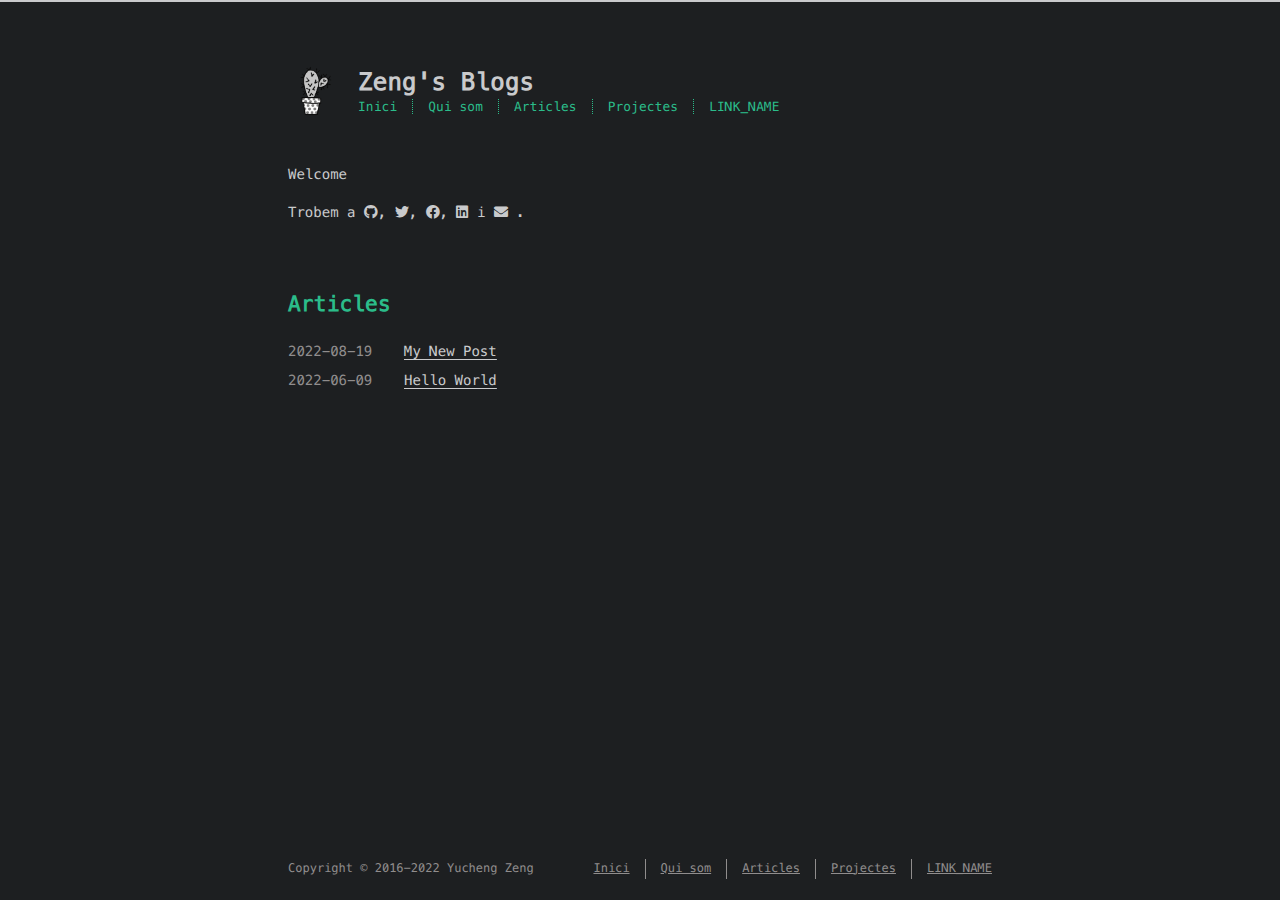
<file: index.html>
<!DOCTYPE html>
<html lang=En>
<head>
    <!-- so meta -->
    <meta charset="utf-8">
    <meta http-equiv="X-UA-Compatible" content="IE=edge">
    <meta name="HandheldFriendly" content="True">
    <meta name="viewport" content="width=device-width, initial-scale=1, maximum-scale=5" />
    <meta name="description" content="Welcome">
<meta property="og:type" content="website">
<meta property="og:title" content="Zeng&#39;s Blogs">
<meta property="og:url" content="http://example.com/index.html">
<meta property="og:site_name" content="Zeng&#39;s Blogs">
<meta property="og:description" content="Welcome">
<meta property="og:locale">
<meta property="article:author" content="Yucheng Zeng">
<meta name="twitter:card" content="summary">
    
    
      
        
          <link rel="shortcut icon" href="/images/favicon.ico">
        
      
      
        
          <link rel="icon" type="image/png" href="/images/favicon-192x192.png" sizes="192x192">
        
      
      
        
          <link rel="apple-touch-icon" sizes="180x180" href="/images/apple-touch-icon.png">
        
      
    
    <!-- title -->
    <title>Zeng&#39;s Blogs</title>
    <!-- styles -->
    
<link rel="stylesheet" href="/css/style.css">

    <!-- persian styles -->
    
    <!-- rss -->
    
    
	<!-- mathjax -->
	
<meta name="generator" content="Hexo 6.2.0"></head>

<body class="max-width mx-auto px3 ltr">
    
    <div class="content index py4">
        
          <header id="header">
  <a href="/">
  
    
      <div id="logo" style="background-image: url(/images/logo.png);"></div>
    
  
    <div id="title">
      <h1>Zeng&#39;s Blogs</h1>
    </div>
  </a>
  <div id="nav">
    <ul>
      <li class="icon">
        <a href="#" aria-label="القائمة"><i class="fas fa-bars fa-2x"></i></a>
      </li>
      <!--
     --><li><a href="/">Inici</a></li><!--
   --><!--
     --><li><a href="/about/">Qui som</a></li><!--
   --><!--
     --><li><a href="/archives/">Articles</a></li><!--
   --><!--
     --><li><a target="_blank" rel="noopener" href="http://github.com/probberechts">Projectes</a></li><!--
   --><!--
     --><li><a href="/URL">LINK_NAME</a></li><!--
   -->
    </ul>
  </div>
</header>

        
        <section id="about">
  
    <p>Welcome</p>

  
  
    <p>
      Trobem a
      
      
      
        
          <a class="icon" target="_blank" rel="noopener" href="http://github.com/probberechts/cactus-dark" aria-label="github">
            <i class="fab fa-github"></i><!--
      ---></a><!--
    ---><!--
    --->, 
        
      
        
          <a class="icon" target="_blank" rel="noopener" href="/" aria-label="twitter">
            <i class="fab fa-twitter"></i><!--
      ---></a><!--
    ---><!--
    --->, 
        
      
        
          <a class="icon" target="_blank" rel="noopener" href="/" aria-label="facebook">
            <i class="fab fa-facebook"></i><!--
      ---></a><!--
    ---><!--
    --->, 
        
      
        
          <a class="icon" target="_blank" rel="noopener" href="/" aria-label="linkedin">
            <i class="fab fa-linkedin"></i><!--
      ---></a><!--
    ---><!--
    ---> i 
        
      
        
          <a class="icon" target="_blank" rel="noopener" href="mailto:name@email.com" aria-label="mail">
            <i class="fas fa-envelope"></i><!--
      ---></a>
        <!--
    --->.
        
      
    </p>
  
</section>

<section id="writing">
  <span class="h1"><a href="/archives/">Articles</a></span>
  
  <ul class="post-list">
    
    
      
    
    
      <li class="post-item">
        
    <div class="meta">
      
        
          <time datetime="2022-08-19T06:14:34.000Z" itemprop="datePublished">2022-08-19</time>
        
      
    </div>


        <span>
    
        <a class="" href="/2022/08/19/My-New-Post/">My New Post</a>
    


</span>
      </li>
    
      <li class="post-item">
        
    <div class="meta">
      
        
          <time datetime="2022-06-09T14:11:08.193Z" itemprop="datePublished">2022-06-09</time>
        
      
    </div>


        <span>
    
        <a class="" href="/2022/06/09/hello-world/">Hello World</a>
    


</span>
      </li>
    
  </ul>
  
</section>



        
        <footer id="footer">
  <div class="footer-left">
    Copyright &copy;
    
    
    2016-2022
    Yucheng Zeng
  </div>
  <div class="footer-right">
    <nav>
      <ul>
        <!--
       --><li><a href="/">Inici</a></li><!--
     --><!--
       --><li><a href="/about/">Qui som</a></li><!--
     --><!--
       --><li><a href="/archives/">Articles</a></li><!--
     --><!--
       --><li><a target="_blank" rel="noopener" href="http://github.com/probberechts">Projectes</a></li><!--
     --><!--
       --><li><a href="/URL">LINK_NAME</a></li><!--
     -->
      </ul>
    </nav>
  </div>
</footer>

    </div>
    <!-- styles -->



  <link rel="preload" as="style" href="https://cdnjs.cloudflare.com/ajax/libs/font-awesome/5.15.2/css/all.min.css" crossorigin="anonymous" onload="this.onload=null;this.rel='stylesheet'"/>


    <!-- jquery -->
 
  <script src="https://cdnjs.cloudflare.com/ajax/libs/jquery/3.6.0/jquery.min.js" crossorigin="anonymous"></script> 




<!-- clipboard -->


<script src="/js/main.js"></script>

<!-- search -->

<!-- Google Analytics -->

<!-- Baidu Analytics -->

<!-- Cloudflare Analytics -->

<!-- Umami Analytics -->

<!-- Disqus Comments -->

<!-- utterances Comments -->

</body>
</html>
</file>
<file: css/style.css>
.inline {
  display: inline;
}
.block {
  display: block;
}
.inline-block {
  display: inline-block;
}
.table {
  display: table;
}
.table-cell {
  display: table-cell;
}
.overflow-hidden {
  overflow: hidden;
}
.overflow-scroll {
  overflow: scroll;
}
.overflow-auto {
  overflow: auto;
}
.clearfix:before,
.clearfix:after {
  display: table;
  content: " ";
}
.clearfix:after {
  clear: both;
}
.left {
  float: left;
}
.right {
  float: right;
}
.fit {
  max-width: 100%;
}
.truncate {
  display: inline-block;
  overflow: hidden;
  text-overflow: ellipsis;
  white-space: nowrap;
}
.max-width-1 {
  max-width: 24rem;
}
.max-width-2 {
  max-width: 32rem;
}
.max-width-3 {
  max-width: 48rem;
}
.max-width-4 {
  max-width: 64rem;
}
.border-box {
  box-sizing: border-box;
}
.m0 {
  margin: 0;
}
.mt0 {
  margin-top: 0;
}
.mr0 {
  margin-right: 0;
}
.mb0 {
  margin-bottom: 0;
}
.ml0 {
  margin-left: 0;
}
.mx0 {
  margin-right: 0;
  margin-left: 0;
}
.my0 {
  margin-top: 0;
  margin-bottom: 0;
}
.m1 {
  margin: 0.5rem;
}
.mt1 {
  margin-top: 0.5rem;
}
.mr1 {
  margin-right: 0.5rem;
}
.mb1 {
  margin-bottom: 0.5rem;
}
.ml1 {
  margin-left: 0.5rem;
}
.mx1 {
  margin-right: 0.5rem;
  margin-left: 0.5rem;
}
.my1 {
  margin-top: 0.5rem;
  margin-bottom: 0.5rem;
}
.m2 {
  margin: 1rem;
}
.mt2 {
  margin-top: 1rem;
}
.mr2 {
  margin-right: 1rem;
}
.mb2 {
  margin-bottom: 1rem;
}
.ml2 {
  margin-left: 1rem;
}
.mx2 {
  margin-right: 1rem;
  margin-left: 1rem;
}
.my2 {
  margin-top: 1rem;
  margin-bottom: 1rem;
}
.m3 {
  margin: 2rem;
}
.mt3 {
  margin-top: 2rem;
}
.mr3 {
  margin-right: 2rem;
}
.mb3 {
  margin-bottom: 2rem;
}
.ml3 {
  margin-left: 2rem;
}
.mx3 {
  margin-right: 2rem;
  margin-left: 2rem;
}
.my3 {
  margin-top: 2rem;
  margin-bottom: 2rem;
}
.m4 {
  margin: 4rem;
}
.mt4 {
  margin-top: 4rem;
}
.mr4 {
  margin-right: 4rem;
}
.mb4 {
  margin-bottom: 4rem;
}
.ml4 {
  margin-left: 4rem;
}
.mx4 {
  margin-right: 4rem;
  margin-left: 4rem;
}
.my4 {
  margin-top: 4rem;
  margin-bottom: 4rem;
}
.mxn1 {
  margin-right: -0.5rem;
  margin-left: -0.5rem;
}
.mxn2 {
  margin-right: -1rem;
  margin-left: -1rem;
}
.mxn3 {
  margin-right: -2rem;
  margin-left: -2rem;
}
.mxn4 {
  margin-right: -4rem;
  margin-left: -4rem;
}
.ml-auto {
  margin-left: auto;
}
.mr-auto {
  margin-right: auto;
}
.mx-auto {
  margin-right: auto;
  margin-left: auto;
}
.p0 {
  padding: 0;
}
.pt0 {
  padding-top: 0;
}
.pr0 {
  padding-right: 0;
}
.pb0 {
  padding-bottom: 0;
}
.pl0 {
  padding-left: 0;
}
.px0 {
  padding-right: 0;
  padding-left: 0;
}
.py0 {
  padding-top: 0;
  padding-bottom: 0;
}
.p1 {
  padding: 0.5rem;
}
.pt1 {
  padding-top: 0.5rem;
}
.pr1 {
  padding-right: 0.5rem;
}
.pb1 {
  padding-bottom: 0.5rem;
}
.pl1 {
  padding-left: 0.5rem;
}
.py1 {
  padding-top: 0.5rem;
  padding-bottom: 0.5rem;
}
.px1 {
  padding-right: 0.5rem;
  padding-left: 0.5rem;
}
.p2 {
  padding: 1rem;
}
.pt2 {
  padding-top: 1rem;
}
.pr2 {
  padding-right: 1rem;
}
.pb2 {
  padding-bottom: 1rem;
}
.pl2 {
  padding-left: 1rem;
}
.py2 {
  padding-top: 1rem;
  padding-bottom: 1rem;
}
.px2 {
  padding-right: 1rem;
  padding-left: 1rem;
}
.p3 {
  padding: 2rem;
}
.pt3 {
  padding-top: 2rem;
}
.pr3 {
  padding-right: 2rem;
}
.pb3 {
  padding-bottom: 2rem;
}
.pl3 {
  padding-left: 2rem;
}
.py3 {
  padding-top: 2rem;
  padding-bottom: 2rem;
}
.px3 {
  padding-right: 2rem;
  padding-left: 2rem;
}
.p4 {
  padding: 4rem;
}
.pt4 {
  padding-top: 4rem;
}
.pr4 {
  padding-right: 4rem;
}
.pb4 {
  padding-bottom: 4rem;
}
.pl4 {
  padding-left: 4rem;
}
.py4 {
  padding-top: 4rem;
  padding-bottom: 4rem;
}
.px4 {
  padding-right: 4rem;
  padding-left: 4rem;
}
body h1,
body .h1 {
  display: block;
  margin-top: 3rem;
  margin-bottom: 1rem;
  color: #2bbc8a;
  letter-spacing: 0.01em;
  font-weight: 700;
  font-style: normal;
  font-size: 1.5em;
  -moz-osx-font-smoothing: grayscale;
  -webkit-font-smoothing: antialiased;
}
body h2,
body .h2 {
  position: relative;
  display: block;
  margin-top: 2rem;
  margin-bottom: 0.5rem;
  color: #eee;
  text-transform: none;
  letter-spacing: normal;
  font-weight: bold;
  font-size: 1rem;
}
body h3 {
  color: #eee;
  text-decoration: underline;
  font-weight: bold;
  font-size: 0.9rem;
}
body h4,
body h5,
body h6 {
  display: inline;
  text-decoration: none;
  color: #ccc;
  font-weight: bold;
  font-size: 0.9rem;
}
body h3,
body h4,
body h5,
body h6 {
  margin-top: 0.9rem;
  margin-bottom: 0.5rem;
}
body hr {
  border: 0.5px dashed #ccc;
  opacity: 0.5;
  margin: 0;
  margin-top: 20px;
  margin-bottom: 20px;
}
body strong {
  font-weight: bold;
}
body em,
body cite {
  font-style: italic;
}
body sup,
body sub {
  position: relative;
  vertical-align: baseline;
  font-size: 0.75em;
  line-height: 0;
}
body sup {
  top: -0.5em;
}
body sub {
  bottom: -0.2em;
}
body small {
  font-size: 0.85em;
}
body acronym,
body abbr {
  border-bottom: 1px dotted;
}
body ul,
body ol,
body dl {
  line-height: 1.725;
}
body ul ul,
body ol ul,
body ul ol,
body ol ol {
  margin-top: 0;
  margin-bottom: 0;
}
body ol {
  list-style: decimal;
}
body dt {
  font-weight: bold;
}
body table {
  width: 100%;
  border-collapse: collapse;
  text-align: left;
  font-size: 12px;
  overflow: auto;
  display: block;
}
body th {
  padding: 8px;
  border-bottom: 1px dashed #908d8d;
  color: #eee;
  font-weight: bold;
  font-size: 13px;
}
body td {
  padding: 0 8px;
  border-bottom: none;
}
@font-face {
  font-style: normal;
  font-family: "Meslo LG";
  src: local("Meslo LG S"), url("../lib/meslo-LG/MesloLGS-Regular.ttf") format("truetype");
}
*,
*:before,
*:after {
  box-sizing: border-box;
}
/* Scroll bar */
/* For Firefox */
* {
  scrollbar-color: #999 transparent;
}
/* For Chrome, Edge, and Safari */
*::-webkit-scrollbar {
  width: 8px;
  height: 6px;
}
*::-webkit-scrollbar-track {
  background: transparent;
}
*::-webkit-scrollbar-thumb {
  background-color: #999;
  border-radius: 6px;
}
*::-webkit-scrollbar-thumb:hover {
  background-color: #7a7a7a;
}
*::-webkit-scrollbar-thumb:active {
  background-color: #6b6b6b;
}
html {
  margin: 0;
  padding: 0;
  height: 100%;
  border-top: 2px solid #c9cacc;
  -webkit-text-size-adjust: 100%;
  -ms-text-size-adjust: 100%;
}
body {
  margin: 0;
  height: 100%;
  background-color: #1d1f21;
  color: #c9cacc;
  font-display: swap;
  font-weight: 400;
  font-size: 14px;
  font-family: "Menlo", "Meslo LG", monospace;
  line-height: 1.725;
  text-rendering: geometricPrecision;
  flex: 1;
  -moz-osx-font-smoothing: grayscale;
  -webkit-font-smoothing: antialiased;
}
.content {
  position: relative;
  display: flex;
  flex-direction: column;
  min-height: 100%;
  overflow-wrap: break-word;
}
.content p {
  hyphens: auto;
  -moz-hyphens: auto;
  -ms-hyphens: auto;
  -webkit-hyphens: auto;
}
.content code {
  hyphens: manual;
  -moz-hyphens: manual;
  -ms-hyphens: manual;
  -webkit-hyphens: manual;
}
.content a {
  color: #c9cacc;
  text-decoration: none;
  background-image: linear-gradient(transparent, transparent 5px, #c9cacc 5px, #c9cacc);
  background-position: bottom;
  background-size: 100% 6px;
  background-repeat: repeat-x;
}
.content a:hover {
  background-image: linear-gradient(transparent, transparent 4px, #d480aa 4px, #d480aa);
}
.content a.icon {
  background: none;
}
.content a.icon:hover {
  color: #d480aa;
}
.content h1 a,
.content .h1 a,
.content h2 a,
.content h3 a,
.content h4 a,
.content h5 a,
.content h6 a {
  background: none;
  color: inherit;
  text-decoration: none;
}
.content h1 a:hover,
.content .h1 a:hover,
.content h2 a:hover,
.content h3 a:hover,
.content h4 a:hover,
.content h5 a:hover,
.content h6 a:hover {
  background-image: linear-gradient(transparent, transparent 6px, #d480aa 6px, #d480aa);
  background-position: bottom;
  background-size: 100% 6px;
  background-repeat: repeat-x;
}
.content h6 a {
  background: none;
  color: inherit;
  text-decoration: none;
}
.content h6 a:hover {
  background-image: linear-gradient(transparent, transparent 6px, #d480aa 6px, #d480aa);
  background-position: bottom;
  background-size: 100% 6px;
  background-repeat: repeat-x;
}
@media (min-width: 540px) {
  .image-wrap {
    flex-direction: row;
    margin-bottom: 2rem;
  }
  .image-wrap .image-block {
    flex: 1 0 35%;
    margin-right: 2rem;
  }
  .image-wrap p {
    flex: 1 0 65%;
  }
}
.max-width {
  max-width: 48rem;
}
@media (max-width: 480px) {
  .px3 {
    padding-right: 1rem;
    padding-left: 1rem;
  }
  .my4 {
    margin-top: 2rem;
    margin-bottom: 2rem;
  }
}
@media (min-width: 480px) {
  p {
    text-align: justify;
  }
}
#header {
  margin: 0 auto 2rem;
  width: 100%;
}
#header h1,
#header .h1 {
  margin-top: 0;
  margin-bottom: 0;
  color: #c9cacc;
  letter-spacing: 0.01em;
  font-weight: 700;
  font-style: normal;
  font-size: 1.5rem;
  line-height: 2rem;
  -moz-osx-font-smoothing: grayscale;
  -webkit-font-smoothing: antialiased;
}
#header a {
  background: none;
  color: inherit;
  text-decoration: none;
}
#header #logo {
  display: inline-block;
  float: left;
  margin-right: 20px;
  width: 50px;
  height: 50px;
  border-radius: 5px;
  background-size: 50px 50px;
  background-repeat: no-repeat;
  filter: grayscale(100%);
  -webkit-filter: grayscale(100%);
}
#header #nav {
  color: #2bbc8a;
  letter-spacing: 0.01em;
  font-weight: 200;
  font-style: normal;
  font-size: 0.8rem;
}
#header #nav ul {
  margin: 0;
  padding: 0;
  list-style-type: none;
  line-height: 15px;
}
#header #nav ul a {
  margin-right: 15px;
  color: #2bbc8a;
}
#header #nav ul a:hover {
  background-image: linear-gradient(transparent, transparent 5px, #2bbc8a 5px, #2bbc8a);
  background-position: bottom;
  background-size: 100% 6px;
  background-repeat: repeat-x;
}
#header #nav ul li {
  display: inline-block;
  margin-right: 15px;
  border-right: 1px dotted;
  border-color: #2bbc8a;
  vertical-align: middle;
}
#header #nav ul .icon {
  display: none;
}
#header #nav ul li:last-child {
  margin-right: 0;
  border-right: 0;
}
#header #nav ul li:last-child a {
  margin-right: 0;
}
#header:hover #logo {
  filter: none;
  -webkit-filter: none;
}
@media screen and (max-width: 480px) {
  #header #title {
    display: table;
    margin-right: 5rem;
    min-height: 50px;
  }
  #header #title h1 {
    display: table-cell;
    vertical-align: middle;
  }
  #header #nav ul a:hover {
    background: none;
  }
  #header #nav ul li {
    display: none;
    border-right: 0;
  }
  #header #nav ul li.icon {
    position: absolute;
    top: 77px;
    right: 1rem;
    display: inline-block;
  }
  #header #nav ul.responsive li {
    display: block;
  }
  #header #nav li:not(:first-child) {
    padding-top: 1rem;
    padding-left: 70px;
    font-size: 1rem;
  }
}
#header-post {
  position: fixed;
  top: 2rem;
  right: 0;
  display: inline-block;
  float: right;
  z-index: 100;
}
#header-post a {
  background: none;
  color: inherit;
  text-decoration: none;
}
#header-post a.icon {
  background: none;
}
#header-post a.icon:hover {
  color: #d480aa;
}
#header-post ol {
  list-style-type: none;
}
#header-post ul {
  display: inline-block;
  margin: 0;
  padding: 0;
  list-style-type: none;
}
#header-post ul li {
  display: inline-block;
  margin-right: 15px;
  vertical-align: middle;
}
#header-post ul li:last-child {
  margin-right: 0;
}
#header-post #menu-icon {
  float: right;
  margin-right: 2rem;
  margin-left: 15px;
}
#header-post #menu-icon:hover {
  color: #2bbc8a;
}
#header-post #menu-icon-tablet {
  float: right;
  margin-right: 2rem;
  margin-left: 15px;
}
#header-post #menu-icon-tablet:hover {
  color: #2bbc8a;
}
#header-post #top-icon-tablet {
  position: fixed;
  right: 2rem;
  bottom: 2rem;
  margin-right: 2rem;
  margin-left: 15px;
}
#header-post #top-icon-tablet:hover {
  color: #2bbc8a;
}
#header-post .active {
  color: #2bbc8a;
}
#header-post #menu {
  display: none;
  margin-right: 2rem;
}
#header-post #nav {
  color: #2bbc8a;
  letter-spacing: 0.01em;
  font-weight: 200;
  font-style: normal;
  font-size: 0.8rem;
}
#header-post #nav ul {
  line-height: 15px;
}
#header-post #nav ul a {
  margin-right: 15px;
  color: #2bbc8a;
}
#header-post #nav ul a:hover {
  background-image: linear-gradient(transparent, transparent 5px, #2bbc8a 5px, #2bbc8a);
  background-position: bottom;
  background-size: 100% 6px;
  background-repeat: repeat-x;
}
#header-post #nav ul li {
  border-right: 1px dotted #2bbc8a;
}
#header-post #nav ul li:last-child {
  margin-right: 0;
  border-right: 0;
}
#header-post #nav ul li:last-child a {
  margin-right: 0;
}
#header-post #actions {
  float: right;
  margin-top: 2rem;
  margin-right: 2rem;
  width: 100%;
  text-align: right;
}
#header-post #actions ul {
  display: block;
}
#header-post #actions .info {
  display: block;
  font-style: italic;
}
#header-post #share {
  clear: both;
  padding-top: 1rem;
  padding-right: 2rem;
  text-align: right;
}
#header-post #share li {
  display: block;
  margin: 0;
}
#header-post #toc {
  float: right;
  clear: both;
  overflow: auto;
  margin-top: 1rem;
  padding-right: 2rem;
  max-width: 20em;
  max-height: calc(95vh - 7rem);
  text-align: right;
}
#header-post #toc a:hover {
  color: #d480aa;
}
#header-post #toc .toc-level-1 > .toc-link {
  display: none;
}
#header-post #toc .toc-level-2 {
  color: #c9cacc;
  font-size: 0.8rem;
}
#header-post #toc .toc-level-2:before {
  color: #2bbc8a;
  content: "#";
}
#header-post #toc .toc-level-3 {
  color: #908d8d;
  font-size: 0.7rem;
}
#header-post #toc .toc-level-4 {
  color: #747070;
  font-size: 0.4rem;
}
#header-post #toc .toc-level-5 {
  display: none;
}
#header-post #toc .toc-level-6 {
  display: none;
}
#header-post #toc .toc-number {
  display: none;
}
@media screen and (max-width: 500px) {
  #header-post {
    display: none;
  }
}
@media screen and (max-width: 900px) {
  #header-post #menu-icon {
    display: none;
  }
  #header-post #actions {
    display: none;
  }
}
@media screen and (max-width: 1199px) {
  #header-post #toc {
    display: none;
  }
}
@media screen and (min-width: 900px) {
  #header-post #menu-icon-tablet {
    display: none !important;
  }
  #header-post #top-icon-tablet {
    display: none !important;
  }
}
@media screen and (min-width: 1199px) {
  #header-post #actions {
    width: auto;
  }
  #header-post #actions ul {
    display: inline-block;
    float: right;
  }
  #header-post #actions .info {
    display: inline;
    float: left;
    margin-right: 2rem;
    font-style: italic;
  }
}
@media print {
  #header-post {
    display: none;
  }
  #footer-post-container {
    display: none;
  }
}
#footer-post {
  position: fixed;
  right: 0;
  bottom: 0;
  left: 0;
  z-index: 5000000;
  width: 100%;
  border-top: 1px solid #908d8d;
  background: #212326;
  transition: opacity 0.2s;
}
#footer-post a {
  background: none;
  color: inherit;
  text-decoration: none;
}
#footer-post a.icon {
  background: none;
}
#footer-post a.icon:hover {
  color: #d480aa;
}
#footer-post #nav-footer {
  padding-right: 1rem;
  padding-left: 1rem;
  background: #323539;
  text-align: center;
}
#footer-post #nav-footer a {
  color: #2bbc8a;
  font-size: 1em;
}
#footer-post #nav-footer a:hover {
  background-image: linear-gradient(transparent, transparent 5px, #2bbc8a 5px, #2bbc8a);
  background-position: bottom;
  background-size: 100% 6px;
  background-repeat: repeat-x;
}
#footer-post #nav-footer ul {
  display: table;
  margin: 0;
  padding: 0;
  width: 100%;
  list-style-type: none;
}
#footer-post #nav-footer ul li {
  display: inline-table;
  padding: 10px;
  width: 20%;
  vertical-align: middle;
}
#footer-post #actions-footer {
  overflow: auto;
  margin-top: 1rem;
  margin-bottom: 1rem;
  padding-right: 1rem;
  padding-left: 1rem;
  width: 100%;
  text-align: center;
  white-space: nowrap;
}
#footer-post #actions-footer a {
  display: inline-block;
  padding-left: 1rem;
  color: #2bbc8a;
}
#footer-post #share-footer {
  padding-right: 1rem;
  padding-left: 1rem;
  background: #323539;
  text-align: center;
}
#footer-post #share-footer ul {
  display: table;
  margin: 0;
  padding: 0;
  width: 100%;
  list-style-type: none;
}
#footer-post #share-footer ul li {
  display: inline-table;
  padding: 10px;
  width: 20%;
  vertical-align: middle;
}
#footer-post #toc-footer {
  clear: both;
  padding-top: 1rem;
  padding-bottom: 1rem;
  background: #323539;
  text-align: left;
}
#footer-post #toc-footer ol {
  margin: 0;
  padding-left: 20px;
  list-style-type: none;
}
#footer-post #toc-footer ol li {
  line-height: 30px;
}
#footer-post #toc-footer a:hover {
  color: #d480aa;
}
#footer-post #toc-footer .toc-level-1 > .toc-link {
  display: none;
}
#footer-post #toc-footer .toc-level-2 {
  color: #c9cacc;
  font-size: 0.8rem;
}
#footer-post #toc-footer .toc-level-2:before {
  color: #2bbc8a;
  content: "#";
}
#footer-post #toc-footer .toc-level-3 {
  color: #908d8d;
  font-size: 0.7rem;
  line-height: 15px;
}
#footer-post #toc-footer .toc-level-4 {
  display: none;
}
#footer-post #toc-footer .toc-level-5 {
  display: none;
}
#footer-post #toc-footer .toc-level-6 {
  display: none;
}
#footer-post #toc-footer .toc-number {
  display: none;
}
@media screen and (min-width: 500px) {
  #footer-post-container {
    display: none;
  }
}
.post-list {
  padding: 0;
}
.post-list .post-item {
  margin-bottom: 1rem;
  margin-left: 0;
  list-style-type: none;
}
.post-list .post-item .meta {
  display: block;
  margin-right: 16px;
  min-width: 100px;
  color: #908d8d;
  font-size: 14px;
}
@media (min-width: 480px) {
  .post-list .post-item {
    display: flex;
    margin-bottom: 5px;
  }
  .post-list .post-item .meta {
    text-align: left;
  }
}
.project-list {
  padding: 0;
  list-style: none;
}
.project-list .project-item {
  margin-bottom: 5px;
}
.project-list .project-item p {
  display: inline;
}
article header .posttitle {
  margin-top: 0;
  margin-bottom: 0;
  text-transform: none;
  font-size: 1.5em;
  line-height: 1.25;
}
article header .meta {
  margin-top: 0;
  margin-bottom: 1rem;
}
article header .meta * {
  color: #ccc;
  font-size: 0.85rem;
}
article header .author {
  text-transform: uppercase;
  letter-spacing: 0.01em;
  font-weight: 700;
}
article header .postdate {
  display: inline;
}
article .content h2:before {
  position: absolute;
  top: -4px;
  left: -1rem;
  color: #2bbc8a;
  content: "#";
  font-weight: bold;
  font-size: 1.2rem;
}
article .content img,
article .content video {
  display: block;
  margin: auto;
  max-width: 100%;
  height: auto;
}
article .content .video-container {
  position: relative;
  overflow: hidden;
  padding-top: 56.25%;
  height: 0;
}
article .content .video-container iframe,
article .content .video-container object,
article .content .video-container embed {
  position: absolute;
  top: 0;
  left: 0;
  margin-top: 0;
  width: 100%;
  height: 100%;
}
article .content blockquote {
  margin: 1rem 10px;
  padding: 0.5em 10px;
  background: inherit;
  color: #ccffb6;
  quotes: "\201C" "\201D" "\2018" "\2019";
  font-weight: bold;
}
article .content blockquote p {
  margin: 0;
}
article .content blockquote:before {
  margin-right: 0.25em;
  color: #ccffb6;
  content: "\201C";
  vertical-align: -0.4em;
  font-size: 2em;
  line-height: 0.1em;
}
article .content blockquote footer {
  margin: line-height 0;
  color: #908d8d;
  font-size: 12px;
}
article .content blockquote footer a {
  background-image: linear-gradient(transparent, transparent 5px, #908d8d 5px, #908d8d);
  color: #908d8d;
}
article .content blockquote footer a:hover {
  background-image: linear-gradient(transparent, transparent 4px, #a6a4a4 4px, #a6a4a4);
  color: #a6a4a4;
}
article .content blockquote footer cite:before {
  padding: 0 0.5em;
  content: "—";
}
article .content .pullquote {
  margin: 0;
  width: 45%;
  text-align: left;
}
article .content .pullquote.left {
  margin-right: 1em;
  margin-left: 0.5em;
}
article .content .pullquote.right {
  margin-right: 0.5em;
  margin-left: 1em;
}
article .content .caption {
  position: relative;
  display: block;
  margin-top: 0.5em;
  color: #908d8d;
  text-align: center;
  font-size: 0.9em;
}
.posttitle {
  text-transform: none;
  font-size: 1.5em;
  line-height: 1.25;
}
.article-tag .tag-link {
  background-image: linear-gradient(transparent, transparent 10px, #d480aa 10px, #d480aa);
  background-position: bottom;
  background-size: 100% 6px;
  background-repeat: repeat-x;
}
.article-tag .tag-link:before {
  content: "#";
}
.article-category .category-link {
  background-image: linear-gradient(transparent, transparent 10px, #d480aa 10px, #d480aa);
  background-position: bottom;
  background-size: 100% 6px;
  background-repeat: repeat-x;
}
@media (min-width: 480px) {
  .article-tag,
  .article-category {
    display: inline;
  }
  .article-tag:before,
  .article-category:before {
    content: "|";
  }
}
#archive .post-year {
  list-style-type: none;
}
#archive .post-list {
  padding: 0;
}
#archive .post-list .post-item {
  margin-bottom: 1rem;
  margin-left: 0;
  list-style-type: none;
}
#archive .post-list .post-item .meta {
  display: block;
  margin-right: 16px;
  min-width: 100px;
  color: #908d8d;
  font-size: 14px;
}
@media (min-width: 480px) {
  #archive .post-list .post-item {
    display: flex;
    margin-bottom: 5px;
    margin-left: 1rem;
  }
  #archive .post-list .post-item .meta {
    text-align: left;
  }
}
.blog-post-comments {
  margin-top: 4rem;
}
#footer {
  position: absolute;
  bottom: 0;
  margin-bottom: 10px;
  width: 100%;
  color: #908d8d;
  vertical-align: top;
  text-align: center;
  font-size: 12px;
}
#footer ul {
  margin: 0;
  padding: 0;
  list-style: none;
}
#footer li {
  display: inline-block;
  margin-right: 15px;
  border-right: 1px solid;
  border-color: #908d8d;
  vertical-align: middle;
}
#footer li a {
  margin-right: 15px;
}
#footer li:last-child {
  margin-right: 0;
  border-right: 0;
}
#footer li:last-child a {
  margin-right: 0;
}
#footer a {
  color: #908d8d;
  text-decoration: underline;
  background-image: none;
}
#footer a:hover {
  color: #a6a4a4;
}
#footer .footer-left {
  height: 20px;
  vertical-align: middle;
  line-height: 20px;
}
@media (min-width: 39rem) {
  #footer {
    display: flex;
    flex-flow: row wrap;
    justify-content: space-between;
    align-items: center;
    align-content: center;
    margin-bottom: 20px;
  }
  #footer .footer-left {
    align-self: flex-start;
    margin-right: 20px;
  }
  #footer .footer-right {
    align-self: flex-end;
  }
}
.pagination {
  display: inline-block;
  margin-top: 2rem;
  width: 100%;
  text-align: center;
}
.pagination .page-number {
  color: #c9cacc;
  font-size: 0.8rem;
}
.pagination a {
  padding: 4px 6px;
  border-radius: 5px;
  background-image: none;
  color: #c9cacc;
  text-decoration: none;
}
.pagination a:hover {
  background-image: none;
}
.pagination a:hover:not(.active) {
  color: #eee;
}
.search-input {
  padding: 4px 7px;
  width: 100%;
  outline: none;
  border: solid 1px #ccc;
  border-radius: 5px;
  background-color: #1d1f21;
  color: #c9cacc;
  font-size: 1.2rem;
  -webkit-border-radius: 5px;
  -moz-border-radius: 5px;
}
.search-input:focus {
  border: solid 1px #2bbc8a;
}
#search-result ul.search-result-list {
  padding: 0;
  list-style-type: none;
}
#search-result li {
  margin: 2em auto;
}
#search-result a.search-result-title {
  background-image: none;
  color: #c9cacc;
  text-transform: capitalize;
  font-weight: bold;
  line-height: 1.2;
}
#search-result p.search-result {
  overflow: hidden;
  margin: 0.4em auto;
  max-height: 13em;
  text-align: justify;
  font-size: 0.8em;
}
#search-result em.search-keyword {
  border-bottom: 1px dashed #d480aa;
  color: #d480aa;
  font-weight: bold;
}
.search-no-result {
  display: none;
  padding-bottom: 0.5em;
  color: #c9cacc;
}
#tag-cloud .tag-cloud-title {
  color: #908d8d;
}
#tag-cloud .tag-cloud-tags {
  clear: both;
  text-align: center;
}
#tag-cloud .tag-cloud-tags a {
  display: inline-block;
  margin: 10px;
}
.tooltipped {
  position: relative;
}
.tooltipped::after {
  position: absolute;
  z-index: 1000000;
  display: none;
  padding: 0.2em 0.5em;
  -webkit-font-smoothing: subpixel-antialiased;
  color: #1d1f21;
  font-display: swap;
  font-weight: 400;
  font-size: 11.200000000000001px;
  font-family: "Menlo", "Meslo LG", monospace;
  line-height: 1.725;
  text-rendering: geometricPrecision;
  text-align: center;
  word-wrap: break-word;
  white-space: pre;
  content: attr(aria-label);
  background: #c9cacc;
  border-radius: 3px;
  opacity: 0;
}
.tooltipped::before {
  position: absolute;
  z-index: 1000001;
  display: none;
  width: 0;
  height: 0;
  color: #c9cacc;
  pointer-events: none;
  content: '';
  border: 6px solid transparent;
  opacity: 0;
}
.tooltipped:hover::before,
.tooltipped:active::before,
.tooltipped:focus::before,
.tooltipped:hover::after,
.tooltipped:active::after,
.tooltipped:focus::after {
  display: inline-block;
  text-decoration: none;
  animation-name: tooltip-appear;
  animation-duration: 0.1s;
  animation-fill-mode: forwards;
  animation-timing-function: ease-in;
}
.tooltipped-s::after,
.tooltipped-sw::after {
  top: 100%;
  right: 50%;
  margin-top: 6px;
}
.tooltipped-s::before,
.tooltipped-sw::before {
  top: auto;
  right: 50%;
  bottom: -7px;
  margin-right: -6px;
  border-bottom-color: #c9cacc;
}
.tooltipped-sw::after {
  margin-right: -16px;
}
.tooltipped-s::after {
  transform: translateX(50%);
}
@-moz-keyframes tooltip-appear {
  from {
    opacity: 0;
  }
  to {
    opacity: 1;
  }
}
@-webkit-keyframes tooltip-appear {
  from {
    opacity: 0;
  }
  to {
    opacity: 1;
  }
}
@-o-keyframes tooltip-appear {
  from {
    opacity: 0;
  }
  to {
    opacity: 1;
  }
}
@keyframes tooltip-appear {
  from {
    opacity: 0;
  }
  to {
    opacity: 1;
  }
}
#categories .category-list-title {
  color: #908d8d;
}
#categories .category-list .category-list-item .category-list-count {
  color: #908d8d;
}
#categories .category-list .category-list-item .category-list-count:before {
  content: " (";
}
#categories .category-list .category-list-item .category-list-count:after {
  content: ")";
}
.highlight {
  background: #474949;
  color: #d1d9e1;
}
.highlight .code .comment,
.highlight .code .quote {
  color: #969896;
  font-style: italic;
}
.highlight .code .keyword,
.highlight .code .selector-tag,
.highlight .code .literal,
.highlight .code .type,
.highlight .code .addition {
  color: #c9c;
}
.highlight .code .number,
.highlight .code .selector-attr,
.highlight .code .selector-pseudo {
  color: #f99157;
}
.highlight .code .string,
.highlight .code .doctag,
.highlight .code .regexp {
  color: #8abeb7;
}
.highlight .code .title,
.highlight .code .name,
.highlight .code .section,
.highlight .code .built_in {
  color: #b5bd68;
}
.highlight .code .variable,
.highlight .code .template-variable,
.highlight .code .selector-id,
.highlight .code .class .title {
  color: #fc6;
}
.highlight .code .section,
.highlight .code .name,
.highlight .code .strong {
  font-weight: bold;
}
.highlight .code .symbol,
.highlight .code .bullet,
.highlight .code .subst,
.highlight .code .meta,
.highlight .code .link {
  color: #f99157;
}
.highlight .code .deletion {
  color: #dc322f;
}
.highlight .code .formula {
  background: #eee8d5;
}
.highlight .code .attr,
.highlight .code .attribute {
  color: #81a2be;
}
.highlight .code .emphasis {
  font-style: italic;
}
pre {
  overflow-x: auto;
  padding: 10px 15px;
  padding-bottom: 0;
  border: 1px dotted #908d8d;
  border-radius: 4px;
  font-size: 13px;
  font-family: "Menlo", "Meslo LG", monospace;
  line-height: 22px;
  -webkit-border-radius: 4px;
}
pre code {
  display: block;
  padding: 0;
  border: none;
}
code {
  padding: 0 5px;
  border: 1px dotted #908d8d;
  border-radius: 2px;
  -webkit-border-radius: 2px;
}
.highlight {
  overflow-x: auto;
  margin: 1rem 0;
  padding: 10px 15px;
  border-radius: 4px;
  background: #212326;
  font-family: "Menlo", "Meslo LG", monospace;
  -webkit-border-radius: 4px;
}
.highlight figcaption {
  margin: -5px 0 5px;
  color: #908d8d;
  font-size: 0.9em;
  transform: scale(1);
}
.highlight figcaption a {
  float: right;
  color: #908d8d;
  font-style: italic;
  font-size: 0.8em;
  background-image: linear-gradient(transparent, transparent 10px, #d480aa 10px, #d480aa);
  background-position: bottom;
  background-size: 100% 6px;
  background-repeat: repeat-x;
}
.highlight figcaption a:hover {
  color: #a6a4a4;
}
.highlight figcaption:before,
.highlight figcaption content: "" {
  display: table;
}
.highlight figcaption:after {
  clear: both;
}
.highlight:hover .btn-copy {
  opacity: 1;
}
.highlight .btn-copy {
  font-size: 1.2rem;
  position: absolute;
  right: 20px;
  opacity: 0;
  transition: opacity 0.2s ease-in;
}
.highlight .btn-copy:hover {
  color: #2bbc8a;
}
.highlight pre {
  margin: 0;
  padding: 0;
  border: none;
  background: none;
}
.highlight table {
  width: auto;
}
.highlight td.gutter {
  text-align: right;
  opacity: 0.2;
}
.highlight .line {
  height: 22px;
}
</file>
